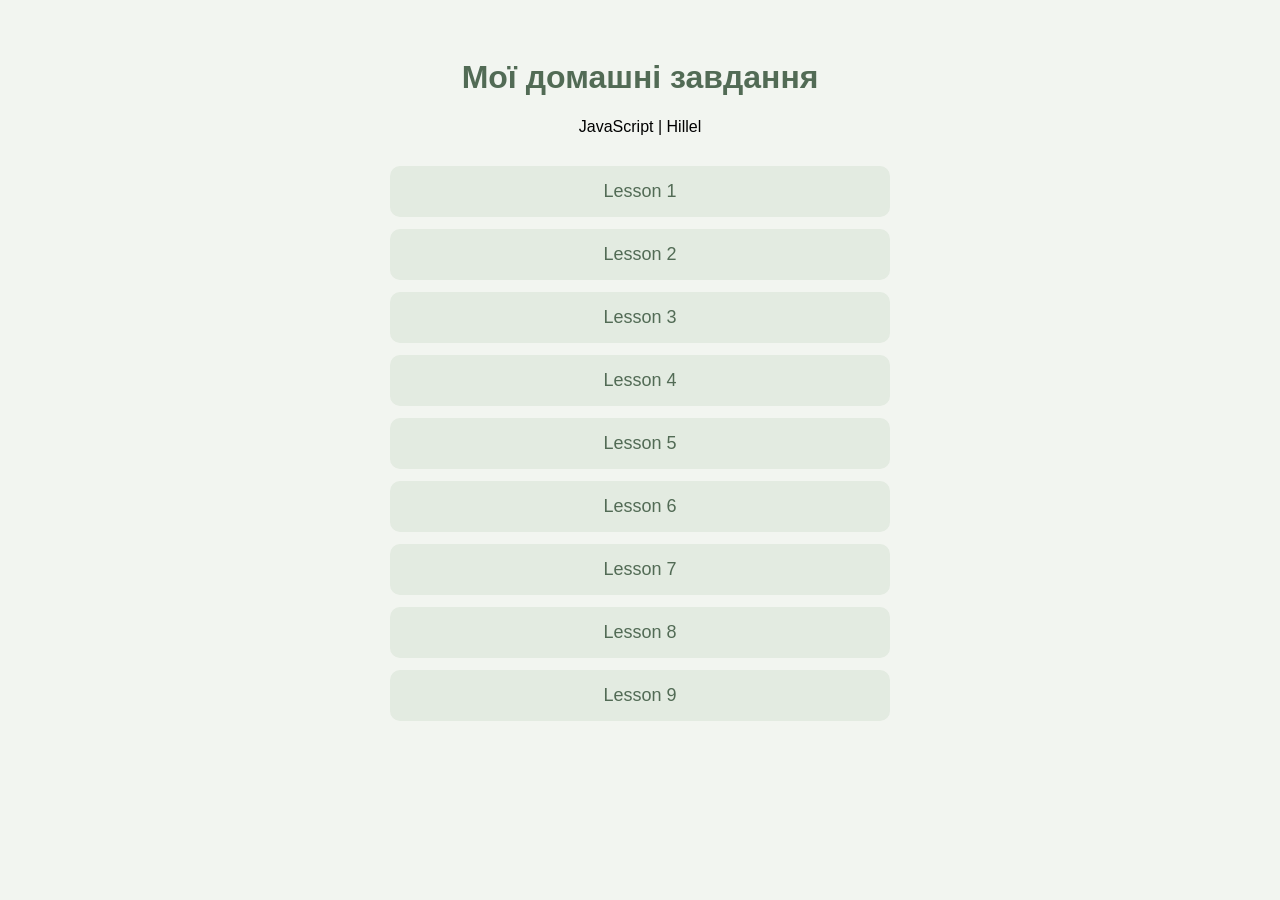
<file: index.html>
<!doctype html>
<html lang="uk">
  <head>
    <meta charset="UTF-8" />
    <meta name="viewport" content="width=device-width, initial-scale=1.0" />
    <title>Мої домашні завдання</title>
    <style>
      body {
        font-family: Arial, sans-serif;
        background: #f2f5f0;
        text-align: center;
        padding: 30px;
      }

      h1 {
        color: #526b55;
      }

      .lessons {
        max-width: 500px;
        margin: 30px auto;
      }

      a {
        display: block;
        padding: 15px;
        margin: 12px 0;
        background: #e3ebe1;
        color: #526b55;
        text-decoration: none;
        border-radius: 10px;
        font-size: 18px;
      }

      a:hover {
        background: #d5e1d2;
      }
    </style>
  </head>
  <body>
    <h1>Мої домашні завдання</h1>
    <p>JavaScript | Hillel</p>

    <div class="lessons">
      <a href="./lessons-1/">Lesson 1</a>
      <a href="./lessons-2/">Lesson 2</a>
      <a href="./lessons-3/">Lesson 3</a>
      <a href="./lessons-4/">Lesson 4</a>
      <a href="./lessons-5/">Lesson 5</a>
      <a href="./lessons-6/">Lesson 6</a>
      <a href="./lessons-7/">Lesson 7</a>
      <a href="./lessons-8/">Lesson 8</a>
      <a href="./lessons-9/">Lesson 9</a>
    </div>
  </body>
</html>
</file>
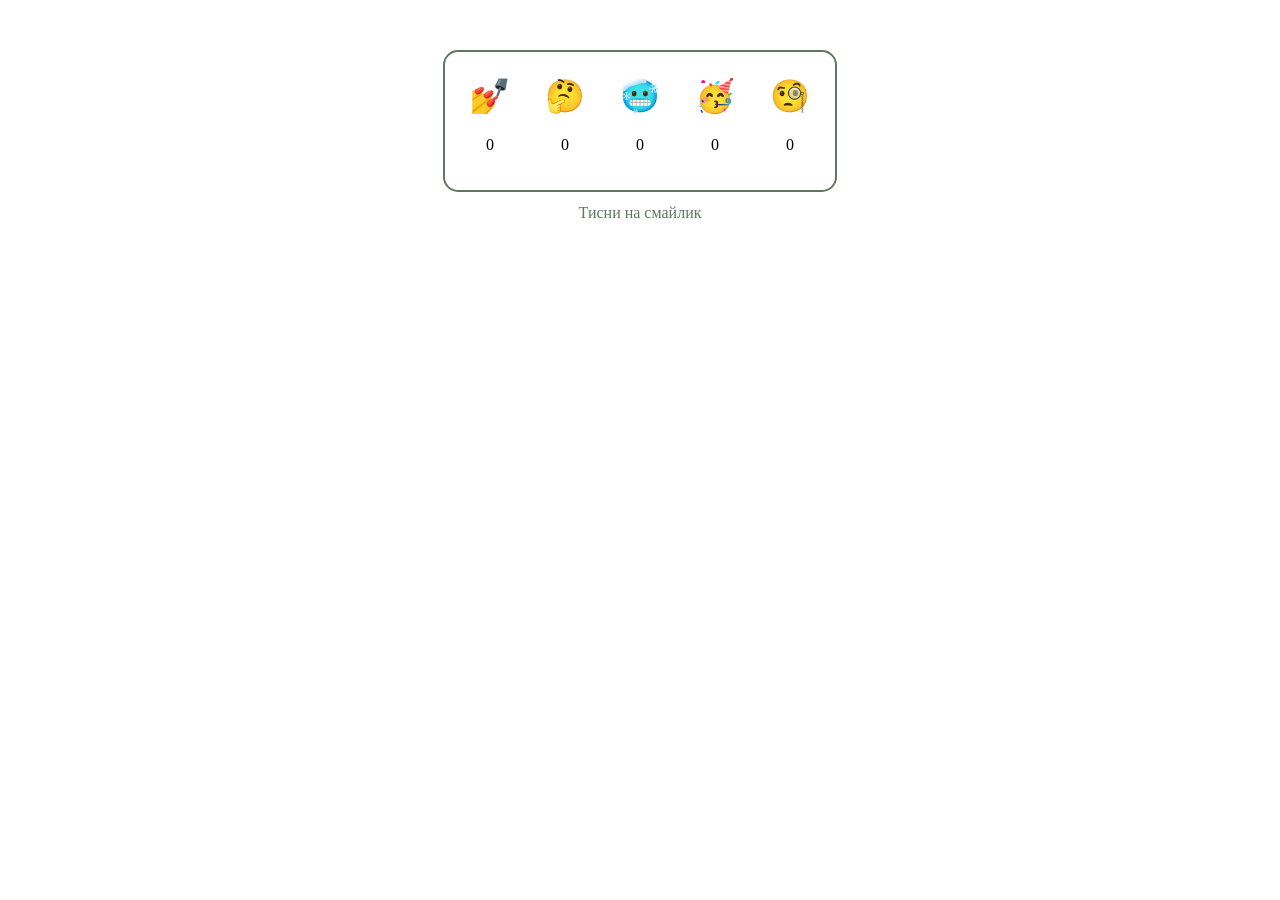
<file: lessons-9/index.html>
<!doctype html>
<html lang="uk">
  <head>
    <meta charset="UTF-8" />
    <meta name="viewport" content="width=device-width, initial-scale=1.0" />
    <title>ДЗ 9. Голосування за смайлики</title>
    <link rel="stylesheet" href="style.css" />
  </head>
  <body>
    <div id="voting">
      <div>
        <button>💅</button>
        <p>0</p>
      </div>
      <div>
        <button>🤔</button>
        <p>0</p>
      </div>
      <div>
        <button>🥶</button>
        <p>0</p>
      </div>
      <div>
        <button>🥳</button>
        <p>0</p>
      </div>
      <div>
        <button>🧐</button>
        <p>0</p>
      </div>
    </div>
    <p class="hint">Тисни на смайлик</p>

    <script>
      const vot = document.getElementById("voting");

      vot.addEventListener("click", function (event) {
        if (event.target.tagName === "BUTTON") {
          let counter = event.target.nextElementSibling;

          counter.textContent = Number(counter.textContent) + 1;
        }
      });
    </script>
  </body>
</html>
</file>
<file: lessons-9/style.css>
#voting {
  display: flex;
  justify-content: center;
  gap: 25px;
  border: 2px solid #5e7961;
  border-radius: 15px;
  padding: 20px;
  width: fit-content;
  margin: 50px auto 0;
}

#voting button {
  border: none;
  background: none;
  font-size: 32px;
  cursor: pointer;
  padding: 5px;
}

#voting p {
  text-align: center;
}

.hint {
  text-align: center;
  color: #5e7961;
  font-size: 16px;
  margin-top: 12px;
}
</file>
